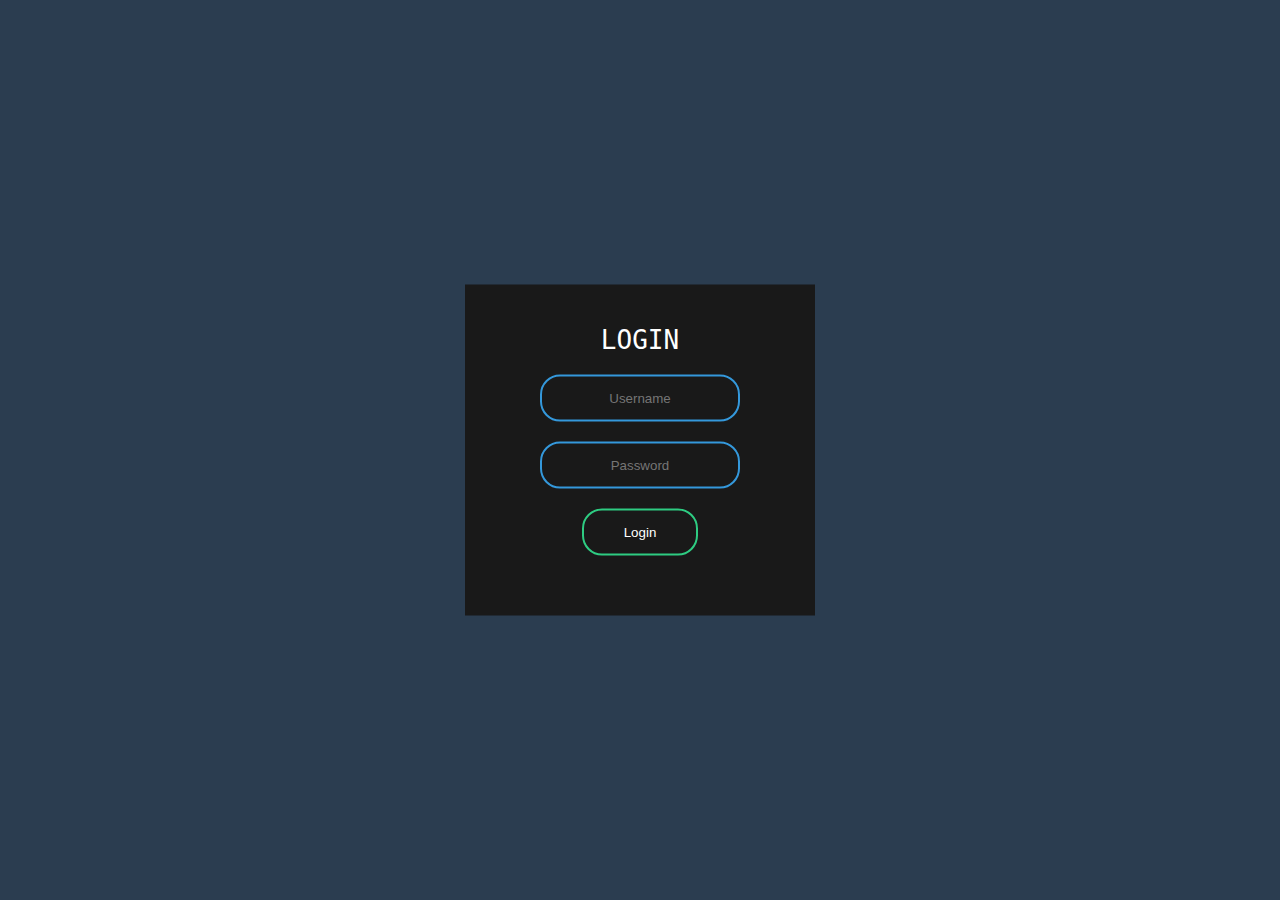
<file: index.html>
<!DOCTYPE html>
<html>
<head lang="pt-br">
    <meta charset="UTF-8">
    <link rel="stylesheet" href="css/padrao.css">
    <link rel="stylesheet" href="css/style.css">
    <title>Login</title>
</head>

<body>
    <form class="box" action="menu.html" method="get">
        <h1>Login</h1>
        <input name="" type="text" placeholder="Username"> 
        <input name="" type="password" placeholder="Password"> 
        <input name="" type="submit" value="Login"> 
    </form>
</body>
</html>
</file>
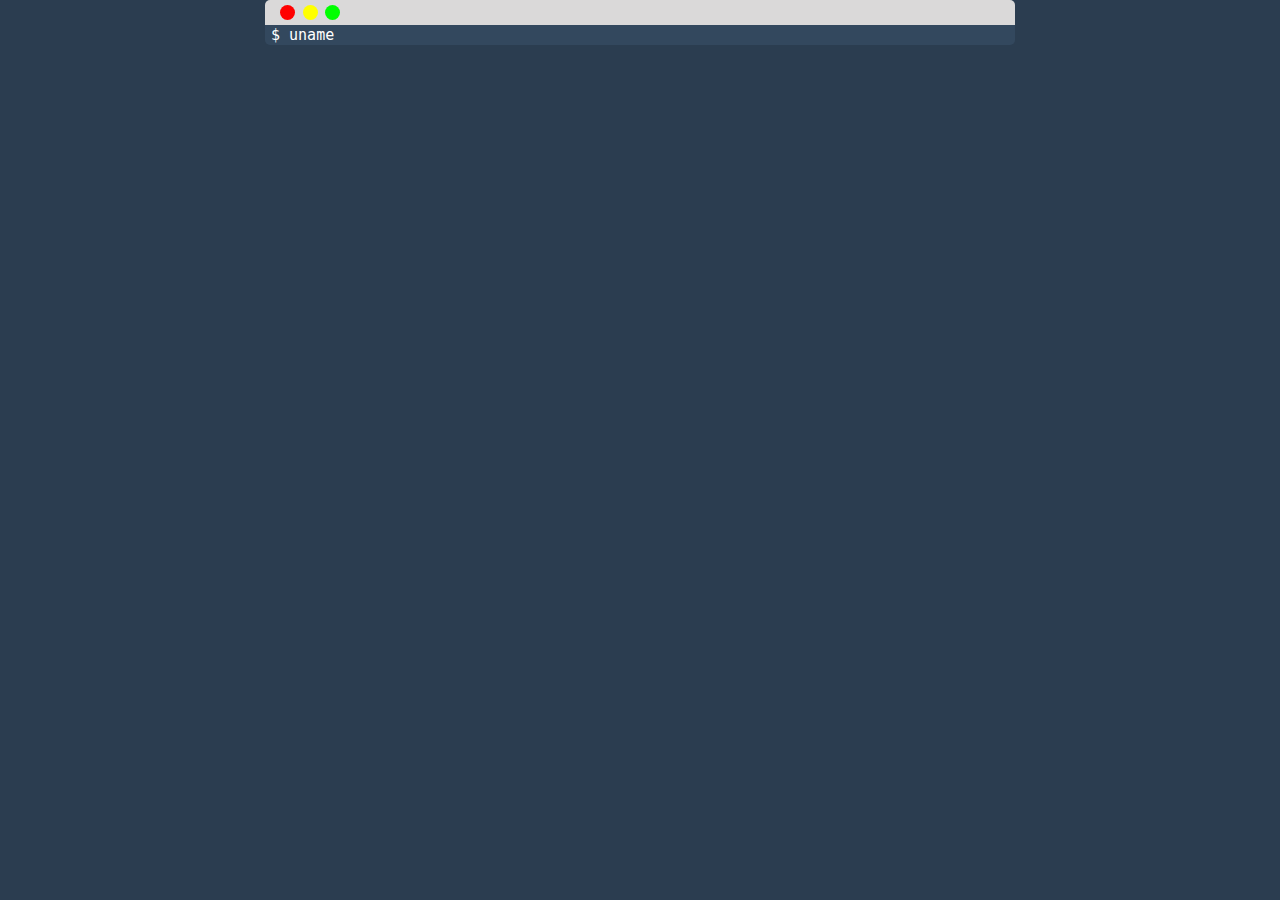
<file: terminal.html>
<!DOCTYPE html>
<html>
<head lang="pt-br">
    <meta charset="UTF-8">
    <link rel="stylesheet" href="css/padrao.css">
    <link rel="stylesheet" href="css/menu.css">
    <link rel="stylesheet" href="css/terminal.css">
    <title>Terminal</title>
</head>

<body>
<div class="bar">
    <div class="red">
    </div>
    <div class="yellow">
    </div>
    <div class="green">
    </div>

</div>
<div class="screen">
    <code class="font">
        $ uname
    </code>
</div>

</body>
</html>
</file>
<file: css/padrao.css>
* {
    margin: 0;
    padding: 0;
    box-sizing: border-box;
}

body {
    font-family: monospace;
    background-color: #2b3d50;
}
</file>
<file: css/style.css>
body {
}

.box {
    width: 350px;
    padding: 40px;
    position: absolute;
    top: 50%;
    left: 50%;
    background-color: #191919;
    transform: translate(-50%, -50%);
    text-align: center;
}

.box h1 {
    color: white;
    text-transform: uppercase;
    font-weight: 500;
}

.box input[type = "text"], .box input[type = "password"] {
    border: 0;
    background: none;
    display: block;
    margin: 20px auto;
    text-align: center;
    border: 2px solid #3498db;
    padding: 14px 10px;
    width: 200px;
    outline: none;
    color: white;
    border-radius: 20px;
    transition: 0.25s;
}

.box input[type = "text"]:focus, .box input[type = "password"]:focus {
    width: 280px;
    border-color: #2ecc82;
}

.box input[type = "submit"] {
    border: 0;
    background: none;
    display: block;
    margin: 20px auto;
    text-align: center;
    border: 2px solid #2ecc82;
    padding: 14px 40px;
    outline: none;
    color: white;
    border-radius: 20px;
    transition: 0.25s;
    cursor: pointer;
}

.box input[type = "submit"]:hover {
    background-color: #2ecc82;
}
</file>
<file: css/menu.css>
.nav_menu {
    height: 80px;
    width: 100%;
    color: #fff;
    background-color: #34495E;
    display: flex;
    align-items: center;
    justify-content: space-between;
    padding: 0 5%;
}

.nav_menu ul {
    list-style: none;
    display: flex;
}

.nav_menu ul li {
    padding: 10px 30px;
    position: relative;
}

.nav_menu ul li a {
    color: #fff;
    text-decoration: none;
    font-size: 20px;

    transition: all 0.3s;
}

.nav_menu ul li a:hover {
    color: #2CCC82;
}

.nav_menu_down {
    display: none;
}

.nav_menu ul li:hover .nav_menu_down {
    display: block;
    position: absolute;
    left: 0;
    top: 100%;
    background-color: #34495E;
}

.nav_menu ul li:hover .nav_menu_down ul {
   display: block;
   margin: 10px;
}

.nav_menu_down ul li {
    width: 150px;
    padding: 10px;
}

.nav_menu_down-1 {
    display: none;
}

.nav_menu_down ul li:hover .nav_menu_down-1 {
    position: absolute;
    display: block;
    top: 0;
    left: 150px;
    background-color: #34495E;
}

.logo {
    font-size: 30px;
}

.logo span {
    color: #2CCC82;
}
</file>
<file: css/terminal.css>
body {
}

.bar {
    width: 750px;
    height: 25px;
    background-color: #dad9d9;
    margin: 0 auto;
    text-align: center;
    font-family: monospace;
    padding: ;
    float: none;
    border-top-left-radius: 5px;
    border-top-right-radius: 5px;

}

.red, .yellow, .green {
    background-color: #e94b35;
    border-radius: 100%;
    width: 15px;
    height: 15px;
    margin: 0 auto;
    position: relative;
    transition: all .3s;
}

.red {
    background-color: rgb(255, 0, 0);
    left: -47%;
    bottom: -20%;
}

.red:hover {
    background-color: rgba(43, 61, 80, .8);
}

.yellow {
    background-color: rgb(255, 255, 0);
    left: -44%;
    bottom: 40%;
}

.yellow:hover {
    background-color: rgba(43, 61, 80, .8);
}

.green {
    background-color: rgb(0,255,0);
    left: -41%;
    bottom: 99%;
}

.green:hover {
    background-color: rgba(43, 61, 80, .8);
}

.screen {
    background-color: #33485e;
    width: 750px;
    height: auto;
    margin: 0 auto;
    padding: 1px;
    border-bottom-left-radius: 5px;
    border-bottom-right-radius: 5px;
}

.font {
    color: #fff;
    font-family: monospace; 
    font-size: 15px;
    text-align: left;
    position: static;
    margin: 5px;
}
</file>
